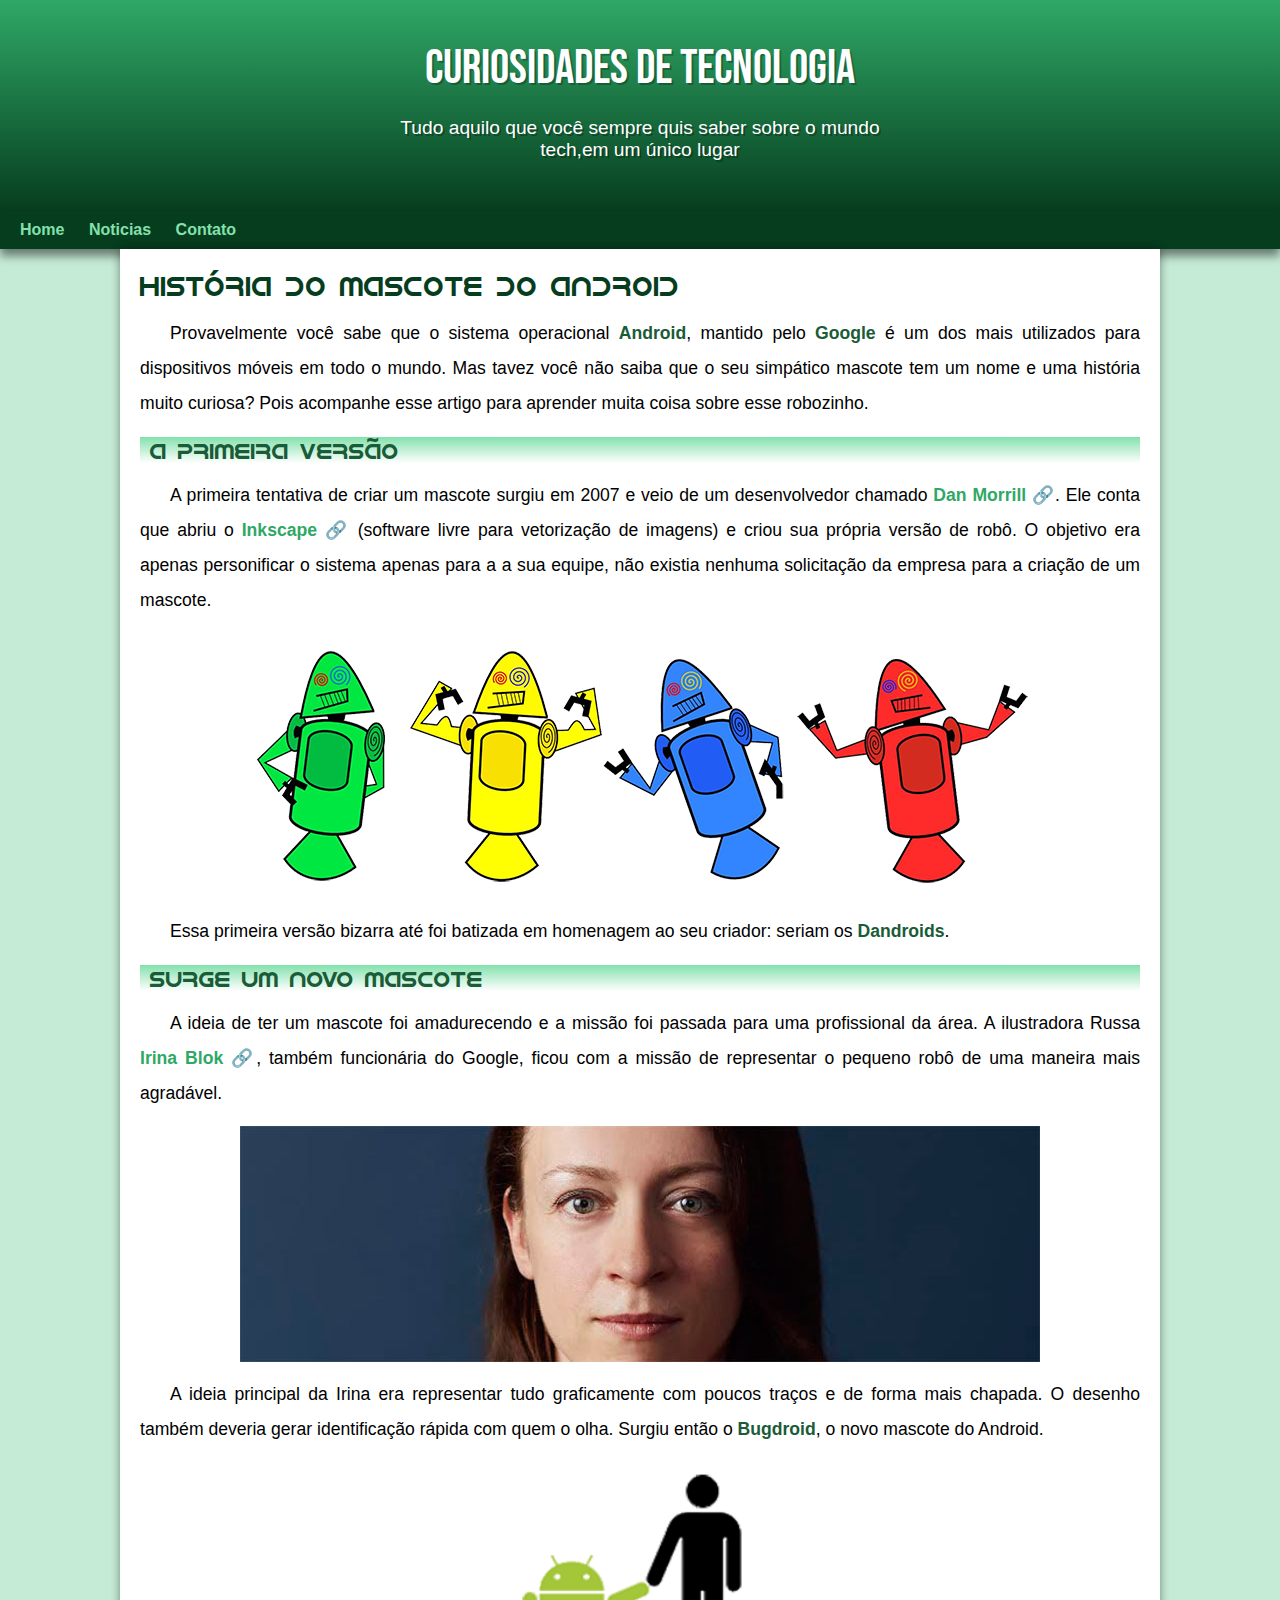
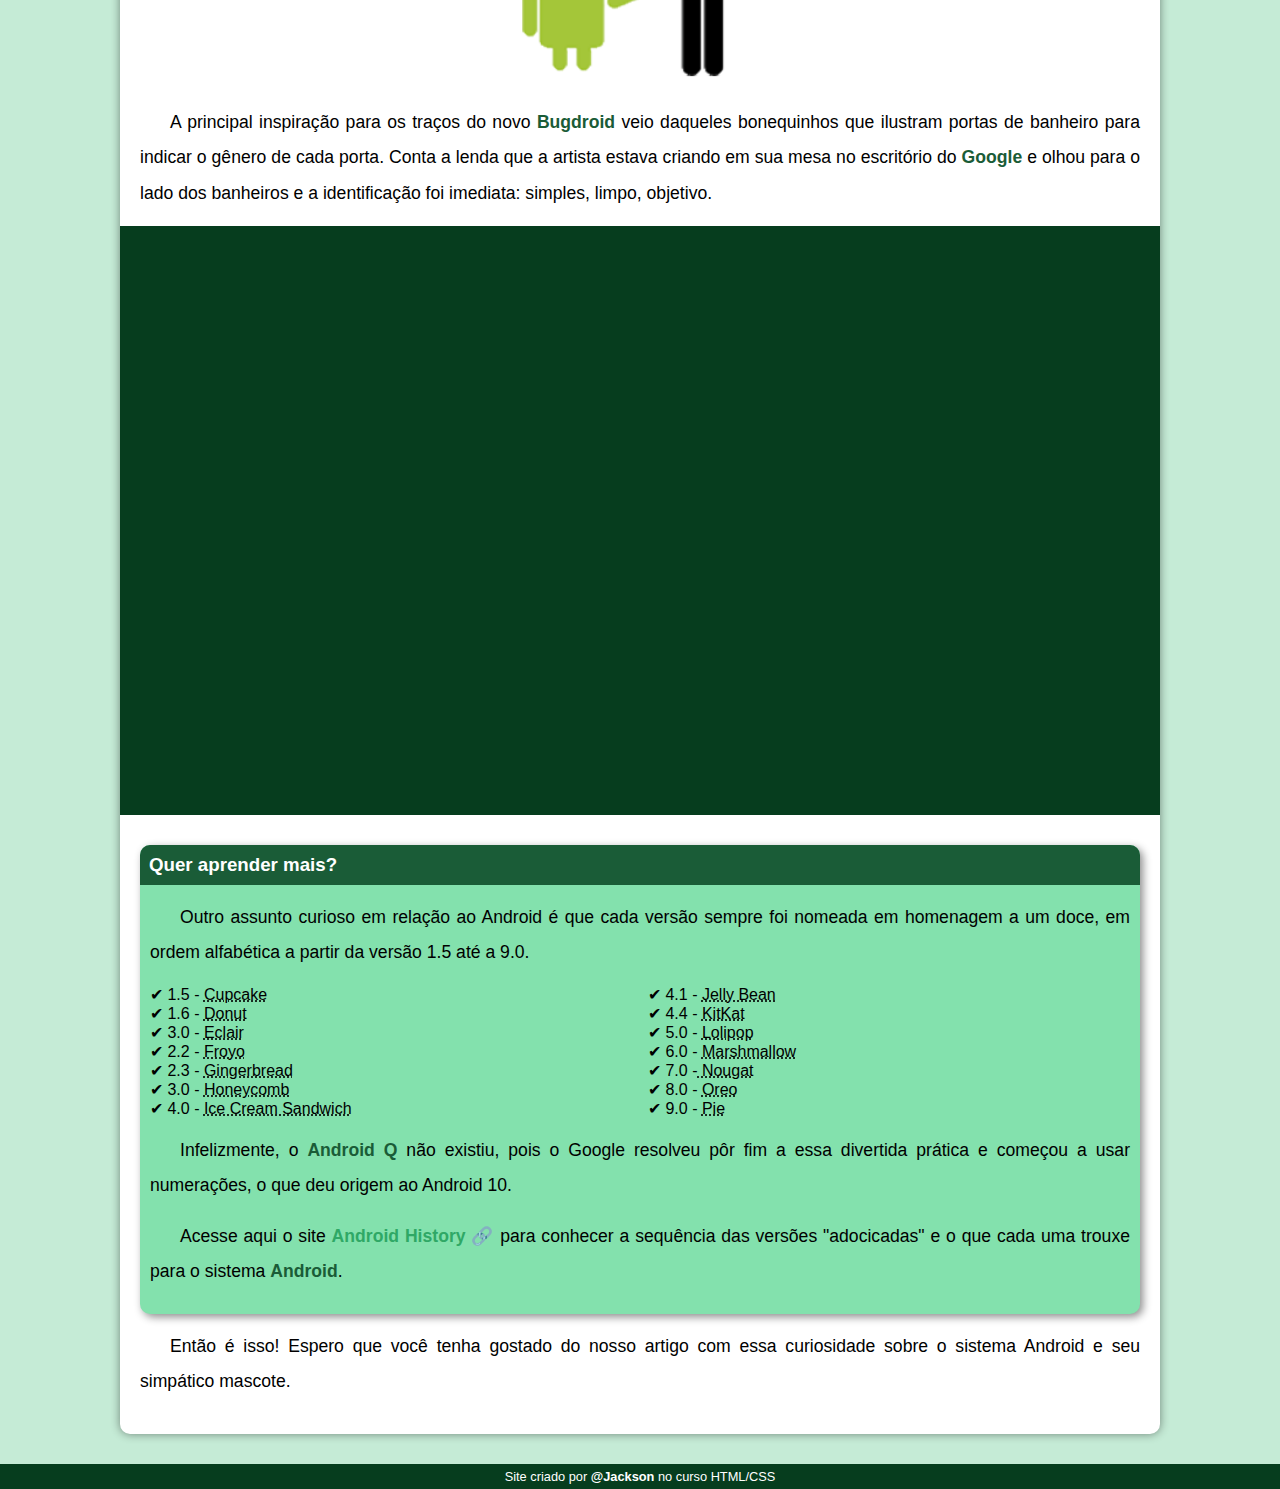
<file: index.html>
<!DOCTYPE html>
<html lang="pt-br">

<head>
    <meta charset="UTF-8">
    <meta http-equiv="X-UA-Compatible" content="IE=edge">
    <meta name="viewport" content="width=device-width, initial-scale=1.0">
    <title>Como surgiu o mascote do android</title>
    <link rel="stylesheet" href="style.css">
    <link rel="shortcut icon" href="imagens/favicon.ico" type="image/x-icon">
</head>

<body>
    <header>
        <h1>Curiosidades de Tecnologia</h1>
        <p>Tudo aquilo que você sempre quis saber sobre o mundo tech,em um único lugar</p>
    </header>
    <nav>
        <a href="#">Home</a>
        <a href="#">Noticias</a>
        <a href="#">Contato</a>
    </nav>
    <main>
        <article>
            <h1>História do Mascote do Android</h1>

            <p>
                Provavelmente você sabe que o sistema operacional <strong>Android</strong>, mantido pelo
                <strong>Google</strong> é um dos mais utilizados
                para
                dispositivos móveis em todo o mundo. Mas tavez você não saiba que o seu simpático mascote tem um nome e
                uma
                história muito curiosa? Pois acompanhe esse artigo para aprender muita coisa sobre esse robozinho.
            </p>

            <h2>A primeira versão</h2>

            <p>
                A primeira tentativa de criar um mascote surgiu em 2007 e veio de um desenvolvedor chamado <a class="externo"
                    href="https://androidcommunity.com/dan-morrill-shows-us-the-android-mascot-that-almost-was-20130103/"
                    target="_blank">Dan Morrill</a>.
                Ele
                conta que abriu o <a class="externo" href="https://inkscape.org/pt-br/" target="_blank">Inkscape</a> (software livre para vetorização de imagens) e criou sua própria versão de
                robô.
                O objetivo era apenas personificar o sistema apenas para a a sua equipe, não existia nenhuma solicitação
                da
                empresa para a criação de um mascote.
            </p>

            <picture>
                <source media="(max-width:660px)" srcset="imagens/dan-droids-pq.png">  
                <img src="imagens/dan-droids.png" alt="dan-droid">
            </picture>
            <p>

                Essa primeira versão bizarra até foi batizada em homenagem ao seu criador: seriam os <strong>Dandroids</strong>.
            </p>

            <h2>Surge um novo mascote</h2>

            <p>
                A ideia de ter um mascote foi amadurecendo e a missão foi passada para uma profissional da área. A
                ilustradora Russa <a class="externo" href="https://www.irinablok.com/" target="_blank">Irina Blok</a>, também funcionária do Google, ficou com a missão de representar o pequeno
                robô
                de uma maneira mais agradável.
            </p>

            <picture>
                <source media="(max-width:660px)" srcset="imagens/irina-blok-pq.jpg">    
                <img src="imagens/irina-blok.jpg" alt="irina-block">
            </picture>

            <p>
                A ideia principal da Irina era representar tudo graficamente com poucos traços e de forma mais chapada.
                O
                desenho também deveria gerar identificação rápida com quem o olha. Surgiu então o <strong>Bugdroid</strong>, o novo
                mascote
                do Android.
            </p>

            <img class="pequena" src="imagens/bugdroid.png" alt="bugdroid">

            <p>
                A principal inspiração para os traços do novo <strong>Bugdroid</strong> veio daqueles bonequinhos que ilustram portas de
                banheiro para indicar o gênero de cada porta. Conta a lenda que a artista estava criando em sua mesa no
                escritório do <strong>Google</strong> e olhou para o lado dos banheiros e a identificação foi imediata: simples, limpo,
                objetivo.
            </p>

            <div class="video">
                <iframe width="560" height="315" src="https://www.youtube.com/embed/l2UDgpLz20M"
                    title="YouTube video player" frameborder="0"
                    allow="accelerometer; autoplay; clipboard-write; encrypted-media; gyroscope; picture-in-picture"
                    allowfullscreen></iframe>
            </div>

            <aside>
                <h3>Quer aprender mais?</h3>

                <p>
                    Outro assunto curioso em relação ao Android é que cada versão sempre foi nomeada em homenagem a um
                    doce,
                    em
                    ordem alfabética a partir da versão 1.5 até a 9.0.
                </p>
                <ul>
                    <li>1.5 - <abbr title="bolo de copo">Cupcake</abbr></li>
                    <li>1.6 - <abbr title="rosquinha">Donut</abbr></li>
                    <li>3.0 - <abbr title="bomba">Eclair</abbr></li>
                    <li>2.2 - <abbr title="iogurte congelado">Froyo</abbr></li>
                    <li>2.3 - <abbr title="biscoito de gengibre">Gingerbread</abbr></li>
                    <li>3.0 - <abbr title="favo de mel">Honeycomb</abbr></li>
                    <li>4.0 - <abbr title="sanduiche de Sorvete">Ice Cream Sandwich</abbr></li>
                    <li>4.1 - <abbr title="Jujuba">Jelly Bean</abbr></li>
                    <li>4.4 - <abbr title="kitkat">KitKat</abbr></li>
                    <li>5.0 - <abbr title="pirulito">Lolipop</abbr></li>
                    <li>6.0 - <abbr title="marshmallow">Marshmallow</abbr></li>
                    <li>7.0 -<abbr title="torrone"> Nougat</abbr></li>
                    <li>8.0 - <abbr title="oreo">Oreo</abbr></li>
                    <li>9.0 - <abbr title="torta">Pie</abbr></li>
                </ul>
                <p>
                    Infelizmente, o <strong>Android Q</strong> não existiu, pois o Google resolveu pôr fim a essa divertida prática e
                    começou
                    a
                    usar numerações, o que deu origem ao Android 10.
                </p>
                <p>
                    Acesse aqui o site <a class="externo" href="https://www.android.com/intl/pt-BR_br/history/" target="_blank">Android History</a> para conhecer a sequência das versões "adocicadas" e o que cada
                    uma
                    trouxe para o sistema <strong>Android</strong>.
                </p>
            </aside>


            <p>
                Então é isso! Espero que você tenha gostado do nosso artigo com essa curiosidade sobre o sistema Android
                e
                seu simpático mascote.
            </p>
        </article>
    </main>
    <footer>
        <p>Site criado por <a href="https://github.com/JOESTAR117" target="_blank">@Jackson</a> no curso HTML/CSS</p>
    </footer>
</body>

</html>
</file>
<file: style.css>
@charset "UTF-8";
@import url('https://fonts.googleapis.com/css2?family=Bebas+Neue&family=Inter&display=swap');

@font-face {
    font-family: android;
    src: url(fontes/idroid.otf) format(opentype);
    font-weight: normal;
}

:root {
    --cor0:#c5ebd6;
    --cor1:#83e1ad;
    --cor2:#3ddc84;
    --cor3:#2fa866;
    --cor4:#1a5c37;
    --cor5:#063d1e;

    --font-padrao:Arial, Verdana,helvetica,sans-serif;
    --font-destaque:'Bebas Neue',cursive;
    --font-android:'android',cursive;
}
html {
    scroll-behavior: smooth;
}

*{
    margin: auto;
    padding: 0px;
}

body{
    background-color: var(--cor0);
    font-family:var(--font-padrao);
}
a.externo::after{
    content: '\00A0\1F517';
}

header{
    background-image: linear-gradient(to bottom,var(--cor3),var(--cor5));
    min-height: 150px;
    text-align: center;
    padding-top: 40px;
}
header > h1 {
    color: white;
    font-family: var(--font-destaque);
    font-weight: normal;
    margin-bottom: 20px;
    font-size: 3em;
    text-shadow: 2px 2px 0px rgba(0, 0, 0, 0.274);
}
header > p {
    font-family: var(--font-padrao);
    color: white;
    font-size: 1.2em;
    max-width: 500px;
    margin: auto;
    padding-bottom: 50px;
    text-shadow: 2px 2px 0px rgba(0, 0, 0, 0.295);
}
nav {
    background-color: var(--cor5);
    padding: 10px;
    box-shadow: 0px 7px 9px rgba(0, 0, 0, 0.479);
}
nav > a{
    color: var(--cor1);
    padding: 10px;
    text-decoration: none;
    font-weight: bold;
    transition-duration: 0.6s;
}
nav > a:hover {
    background-color: var(--cor3);
    color: var(--cor5);

}
main {
    min-width: 300px;
    max-width: 1000px;
    margin: auto;
    margin-bottom: 30px;
    padding: 20px;
    box-shadow: 0px 0px 10px rgba(0, 0, 0, 0.438);
    border-bottom-left-radius: 10px;
    border-bottom-right-radius: 10px;
    
    background-color: white;
}
main p{
    margin: 15px 0px;
    text-align: justify;
    text-indent: 30px;
    font-size: 1.1em;
    line-height: 2em;
}
main strong {
    color: var(--cor4);
    font-weight: bold;
}
main a{
    text-decoration: none;
    color: var(--cor3);
    font-weight: bold;
}
main a:hover{
    color: var(--cor1);
    text-decoration: underline;
}
main img {
    width: 80%;
    display: block;
    margin: auto;
}
.pequena {
    max-width: 350px;
    display: block;
    margin: auto;
}
main h1 {
    color: var(--cor5);
    font-family: var(--font-android);
    font-weight: normal;
    font-size: 1.7em;
}
main h2 {
    font-family: var(--font-android);
    color: var(--cor4);
    font-size: 1.4em;
    background-image: linear-gradient(to bottom,var(--cor1),transparent);
    text-indent: 10px;
    font-weight: normal;
}
.video{
    background-color: var(--cor5);
    margin: 0px -20px 30px -20px;
    padding: 20px;
    padding-bottom: 56.9%;
    position: relative;
}
.video > iframe{
    position: absolute;
    top: 5%;
    left: 5%;
    width: 90%;
    height: 90%;


}
aside {
    background-color: var(--cor1);
    padding: 10px;
    border-radius: 10px;
    box-shadow: 3px 3px 8px rgba(0, 0, 0, 0.452);
}
aside > h3{
    background-color: var(--cor4);
    color: white;
    padding: 9px;
    margin: -10px -10px 0px -10px;
    border-radius: 10px 10px 0px 0px;
}
aside ul {
    list-style-type: '\2714\00A0';
    list-style-position: inside;
    columns: 2;
}

footer {
    background-color: var(--cor5);
    color: white;
    text-align: center;
    font-size: 0.8em;
    padding: 5px;
}
footer a{
    color: white;
    font-weight: bold;
    text-decoration: none;
}
footer a:hover{
    text-decoration: underline;
    color: var(--cor1);
}
</file>
